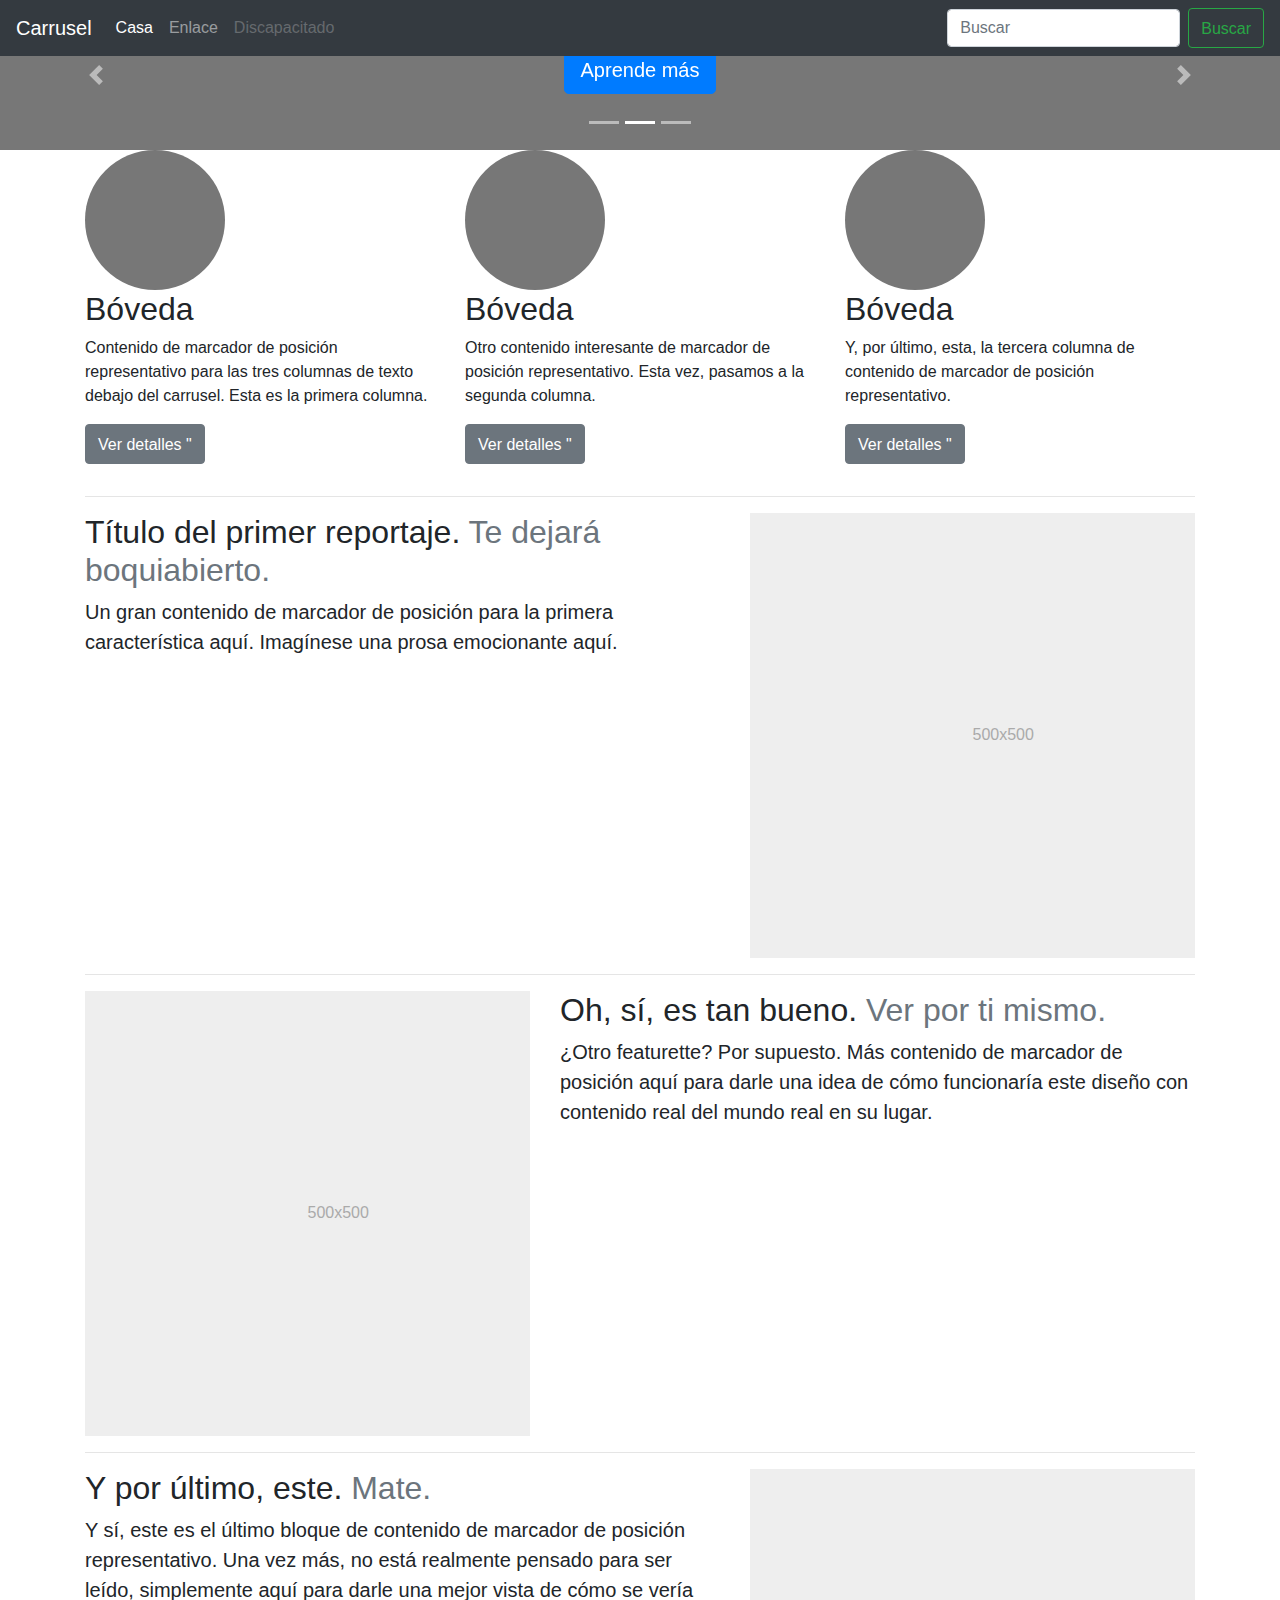
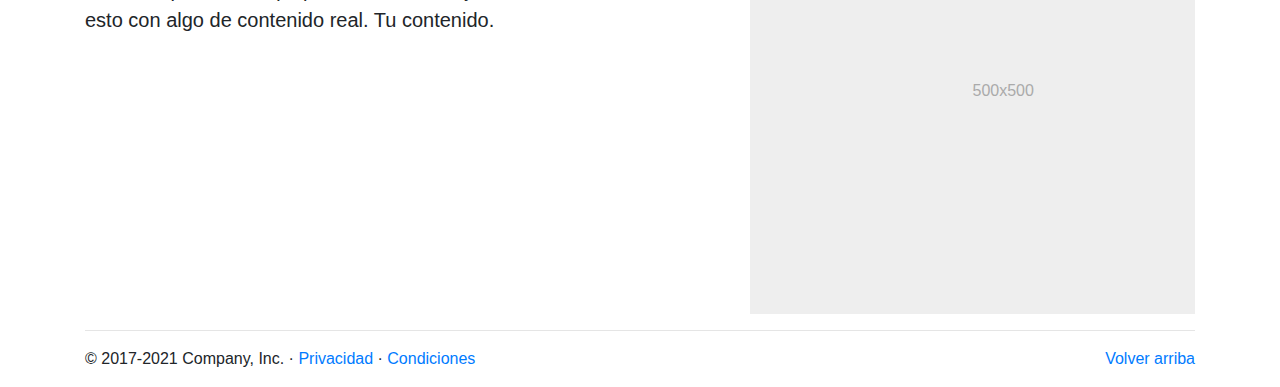
<file: disenos-bootstrap.html>
<!DOCTYPE html>
<html lang="en">
    <head>
        <meta charset="UTF-8">
        <meta name="viewport" content="width=device-width, initial-scale=1, shrink-to-fit=no">
        <link rel="stylesheet" href="assets/css/bootstrap.min.css">
        <link rel="stylesheet" href="https://cdn.jsdelivr.net/npm/bootstrap@4.6.0/dist/css/bootstrap.min.css" integrity="sha384-B0vP5xmATw1+K9KRQjQERJvTumQW0nPEzvF6L/Z6nronJ3oUOFUFpCjEUQouq2+l" crossorigin="anonymous">
        <title>Aprendiendo Bootstrap</title>
    </head>
    <body>
        <header>
                <nav class="navbar navbar-expand-md navbar-dark fixed-top bg-dark">
                    <a class="navbar-brand" href="#"><font style="vertical-align: inherit;"><font style="vertical-align: inherit;">Carrusel</font></font></a>
                    <button class="navbar-toggler" type="button" data-toggle="collapse" data-target="#navbarCollapse" aria-controls="navbarCollapse" aria-expanded="false" aria-label="Navegación de palanca">
                        <span class="navbar-toggler-icon"></span>
                    </button>
                    <div class="collapse navbar-collapse" id="navbarCollapse">
                        <ul class="navbar-nav mr-auto">
                            <li class="nav-item active">
                                <a class="nav-link" href="#"><font style="vertical-align: inherit;"><font style="vertical-align: inherit;">Casa </font></font><span class="sr-only"><font style="vertical-align: inherit;"><font style="vertical-align: inherit;">(Actual)</font></font></span></a>
                            </li>
                            <li class="nav-item">
                                <a class="nav-link" href="#"><font style="vertical-align: inherit;"><font style="vertical-align: inherit;">Enlace</font></font></a>
                            </li>
                            <li class="nav-item">
                                <a class="nav-link disabled" href="#" tabindex="-1" aria-disabled="true"><font style="vertical-align: inherit;"><font style="vertical-align: inherit;">Discapacitado</font></font></a>
                            </li>
                        </ul>
                        <form class="form-inline mt-2 mt-md-0">
                            <input class="form-control mr-sm-2" type="text" placeholder="Buscar" aria-label="Buscar">
                            <button class="btn btn-outline-success my-2 my-sm-0" type="submit"><font style="vertical-align: inherit;"><font style="vertical-align: inherit;">Buscar</font></font></button>
                        </form>
                    </div>
                </nav>
        </header>

        <main role="main">

            <div id="myCarousel" class="carousel slide" data-ride="carousel">
              <ol class="carousel-indicators">
                <li data-target="#myCarousel" data-slide-to="0" class=""></li>
                <li data-target="#myCarousel" data-slide-to="1" class="active"></li>
                <li data-target="#myCarousel" data-slide-to="2" class=""></li>
              </ol>
              <div class="carousel-inner">
                <div class="carousel-item active carousel-item-left">
                  <svg class="bd-placeholder-img" width="100%" height="100%" xmlns="http://www.w3.org/2000/svg" role="img" aria-label=" :  " preserveAspectRatio="xMidYMid slice" focusable="false"><title> </title><rect width="100%" height="100%" fill="#777"></rect><text x="50%" y="50%" fill="#777" dy=".3em"> </text></svg>
          
                  <div class="container">
                    <div class="carousel-caption text-left">
                      <h1><font style="vertical-align: inherit;"><font style="vertical-align: inherit;">Título de ejemplo.</font></font></h1>
                      <p><font style="vertical-align: inherit;"><font style="vertical-align: inherit;">Contenido de marcador de posición representativo para la primera diapositiva del carrusel.</font></font></p>
                      <p><a class="btn btn-lg btn-primary" href="#"><font style="vertical-align: inherit;"><font style="vertical-align: inherit;">Regístrate hoy</font></font></a></p>
                    </div>
                  </div>
                </div>
                <div class="carousel-item carousel-item-next carousel-item-left">
                  <svg class="bd-placeholder-img" width="100%" height="100%" xmlns="http://www.w3.org/2000/svg" role="img" aria-label=" :  " preserveAspectRatio="xMidYMid slice" focusable="false"><title> </title><rect width="100%" height="100%" fill="#777"></rect><text x="50%" y="50%" fill="#777" dy=".3em"> </text></svg>
          
                  <div class="container">
                    <div class="carousel-caption">
                      <h1><font style="vertical-align: inherit;"><font style="vertical-align: inherit;">Otro título de ejemplo.</font></font></h1>
                      <p><font style="vertical-align: inherit;"><font style="vertical-align: inherit;">Contenido de marcador de posición representativo para la segunda diapositiva del carrusel.</font></font></p>
                      <p><a class="btn btn-lg btn-primary" href="#"><font style="vertical-align: inherit;"><font style="vertical-align: inherit;">Aprende más</font></font></a></p>
                    </div>
                  </div>
                </div>
                <div class="carousel-item">
                  <svg class="bd-placeholder-img" width="100%" height="100%" xmlns="http://www.w3.org/2000/svg" role="img" aria-label=" :  " preserveAspectRatio="xMidYMid slice" focusable="false"><title> </title><rect width="100%" height="100%" fill="#777"></rect><text x="50%" y="50%" fill="#777" dy=".3em"> </text></svg>
          
                  <div class="container">
                    <div class="carousel-caption text-right">
                      <h1><font style="vertical-align: inherit;"><font style="vertical-align: inherit;">Uno más por si acaso.</font></font></h1>
                      <p><font style="vertical-align: inherit;"><font style="vertical-align: inherit;">Contenido de marcador de posición representativo para la tercera diapositiva de este carrusel.</font></font></p>
                      <p><a class="btn btn-lg btn-primary" href="#"><font style="vertical-align: inherit;"><font style="vertical-align: inherit;">Examinar la galería</font></font></a></p>
                    </div>
                  </div>
                </div>
              </div>
              <a class="carousel-control-prev" href="#myCarousel" role="button" data-slide="prev">
                <span class="carousel-control-prev-icon" aria-hidden="true"></span>
                <span class="sr-only"><font style="vertical-align: inherit;"><font style="vertical-align: inherit;">Anterior</font></font></span>
              </a>
              <a class="carousel-control-next" href="#myCarousel" role="button" data-slide="next">
                <span class="carousel-control-next-icon" aria-hidden="true"></span>
                <span class="sr-only"><font style="vertical-align: inherit;"><font style="vertical-align: inherit;">próximo</font></font></span>
              </a>
            </div>
          
          
            <!-- Marketing messaging and featurettes
            ================================================== -->
            <!-- Wrap the rest of the page in another container to center all the content. -->
          
            <div class="container marketing">
          
              <!-- Three columns of text below the carousel -->
              <div class="row">
                <div class="col-lg-4">
                  <svg class="bd-placeholder-img rounded-circle" width="140" height="140" xmlns="http://www.w3.org/2000/svg" role="img" aria-label="Marcador de posición: 140 x 140" preserveAspectRatio="xMidYMid slice" focusable="false"><title>Placeholder</title><rect width="100%" height="100%" fill="#777"></rect><text x="50%" y="50%" fill="#777" dy=".3em">140x140</text></svg>
          
                  <h2><font style="vertical-align: inherit;"><font style="vertical-align: inherit;">Bóveda</font></font></h2>
                  <p><font style="vertical-align: inherit;"><font style="vertical-align: inherit;">Contenido de marcador de posición representativo para las tres columnas de texto debajo del carrusel. </font><font style="vertical-align: inherit;">Esta es la primera columna.</font></font></p>
                  <p><a class="btn btn-secondary" href="#"><font style="vertical-align: inherit;"><font style="vertical-align: inherit;">Ver detalles "</font></font></a></p>
                </div><!-- /.col-lg-4 -->
                <div class="col-lg-4">
                  <svg class="bd-placeholder-img rounded-circle" width="140" height="140" xmlns="http://www.w3.org/2000/svg" role="img" aria-label="Marcador de posición: 140 x 140" preserveAspectRatio="xMidYMid slice" focusable="false"><title>Placeholder</title><rect width="100%" height="100%" fill="#777"></rect><text x="50%" y="50%" fill="#777" dy=".3em">140x140</text></svg>
          
                  <h2><font style="vertical-align: inherit;"><font style="vertical-align: inherit;">Bóveda</font></font></h2>
                  <p><font style="vertical-align: inherit;"><font style="vertical-align: inherit;">Otro contenido interesante de marcador de posición representativo. </font><font style="vertical-align: inherit;">Esta vez, pasamos a la segunda columna.</font></font></p>
                  <p><a class="btn btn-secondary" href="#"><font style="vertical-align: inherit;"><font style="vertical-align: inherit;">Ver detalles "</font></font></a></p>
                </div><!-- /.col-lg-4 -->
                <div class="col-lg-4">
                  <svg class="bd-placeholder-img rounded-circle" width="140" height="140" xmlns="http://www.w3.org/2000/svg" role="img" aria-label="Marcador de posición: 140 x 140" preserveAspectRatio="xMidYMid slice" focusable="false"><title>Placeholder</title><rect width="100%" height="100%" fill="#777"></rect><text x="50%" y="50%" fill="#777" dy=".3em">140x140</text></svg>
          
                  <h2><font style="vertical-align: inherit;"><font style="vertical-align: inherit;">Bóveda</font></font></h2>
                  <p><font style="vertical-align: inherit;"><font style="vertical-align: inherit;">Y, por último, esta, la tercera columna de contenido de marcador de posición representativo.</font></font></p>
                  <p><a class="btn btn-secondary" href="#"><font style="vertical-align: inherit;"><font style="vertical-align: inherit;">Ver detalles "</font></font></a></p>
                </div><!-- /.col-lg-4 -->
              </div><!-- /.row -->
          
          
              <!-- START THE FEATURETTES -->
          
              <hr class="featurette-divider">
          
              <div class="row featurette">
                <div class="col-md-7">
                  <h2 class="featurette-heading"><font style="vertical-align: inherit;"><font style="vertical-align: inherit;">Título del primer reportaje. </font></font><span class="text-muted"><font style="vertical-align: inherit;"><font style="vertical-align: inherit;">Te dejará boquiabierto.</font></font></span></h2>
                  <p class="lead"><font style="vertical-align: inherit;"><font style="vertical-align: inherit;">Un gran contenido de marcador de posición para la primera característica aquí. </font><font style="vertical-align: inherit;">Imagínese una prosa emocionante aquí.</font></font></p>
                </div>
                <div class="col-md-5">
                  <svg class="bd-placeholder-img bd-placeholder-img-lg featurette-image img-fluid mx-auto" width="500" height="500" xmlns="http://www.w3.org/2000/svg" role="img" aria-label="Marcador de posición: 500 x 500" preserveAspectRatio="xMidYMid slice" focusable="false"><title>Placeholder</title><rect width="100%" height="100%" fill="#eee"></rect><text x="50%" y="50%" fill="#aaa" dy=".3em">500x500</text></svg>
          
                </div>
              </div>
          
              <hr class="featurette-divider">
          
              <div class="row featurette">
                <div class="col-md-7 order-md-2">
                  <h2 class="featurette-heading"><font style="vertical-align: inherit;"><font style="vertical-align: inherit;">Oh, sí, es tan bueno. </font></font><span class="text-muted"><font style="vertical-align: inherit;"><font style="vertical-align: inherit;">Ver por ti mismo.</font></font></span></h2>
                  <p class="lead"><font style="vertical-align: inherit;"><font style="vertical-align: inherit;">¿Otro featurette? </font><font style="vertical-align: inherit;">Por supuesto. </font><font style="vertical-align: inherit;">Más contenido de marcador de posición aquí para darle una idea de cómo funcionaría este diseño con contenido real del mundo real en su lugar.</font></font></p>
                </div>
                <div class="col-md-5 order-md-1">
                  <svg class="bd-placeholder-img bd-placeholder-img-lg featurette-image img-fluid mx-auto" width="500" height="500" xmlns="http://www.w3.org/2000/svg" role="img" aria-label="Marcador de posición: 500 x 500" preserveAspectRatio="xMidYMid slice" focusable="false"><title>Placeholder</title><rect width="100%" height="100%" fill="#eee"></rect><text x="50%" y="50%" fill="#aaa" dy=".3em">500x500</text></svg>
          
                </div>
              </div>
          
              <hr class="featurette-divider">
          
              <div class="row featurette">
                <div class="col-md-7">
                  <h2 class="featurette-heading"><font style="vertical-align: inherit;"><font style="vertical-align: inherit;">Y por último, este. </font></font><span class="text-muted"><font style="vertical-align: inherit;"><font style="vertical-align: inherit;">Mate.</font></font></span></h2>
                  <p class="lead"><font style="vertical-align: inherit;"><font style="vertical-align: inherit;">Y sí, este es el último bloque de contenido de marcador de posición representativo. </font><font style="vertical-align: inherit;">Una vez más, no está realmente pensado para ser leído, simplemente aquí para darle una mejor vista de cómo se vería esto con algo de contenido real. </font><font style="vertical-align: inherit;">Tu contenido.</font></font></p>
                </div>
                <div class="col-md-5">
                  <svg class="bd-placeholder-img bd-placeholder-img-lg featurette-image img-fluid mx-auto" width="500" height="500" xmlns="http://www.w3.org/2000/svg" role="img" aria-label="Marcador de posición: 500 x 500" preserveAspectRatio="xMidYMid slice" focusable="false"><title>Placeholder</title><rect width="100%" height="100%" fill="#eee"></rect><text x="50%" y="50%" fill="#aaa" dy=".3em">500x500</text></svg>
          
                </div>
              </div>
          
              <hr class="featurette-divider">
          
              <!-- /END THE FEATURETTES -->
          
            </div><!-- /.container -->
          
          
            <!-- FOOTER -->
            <footer class="container">
              <p class="float-right"><a href="#"><font style="vertical-align: inherit;"><font style="vertical-align: inherit;">Volver arriba</font></font></a></p>
              <p><font style="vertical-align: inherit;"><font style="vertical-align: inherit;">© 2017-2021 Company, Inc. · </font></font><a href="#"><font style="vertical-align: inherit;"><font style="vertical-align: inherit;">Privacidad</font></font></a><font style="vertical-align: inherit;"><font style="vertical-align: inherit;"> · </font></font><a href="#"><font style="vertical-align: inherit;"><font style="vertical-align: inherit;">Condiciones</font></font></a></p>
            </footer>
          </main>
        <!-- Option 1: jQuery and Bootstrap Bundle (includes Popper) -->
    <script src="https://code.jquery.com/jquery-3.5.1.slim.min.js" integrity="sha384-DfXdz2htPH0lsSSs5nCTpuj/zy4C+OGpamoFVy38MVBnE+IbbVYUew+OrCXaRkfj" crossorigin="anonymous"></script>
    <script src="assets/js/bootstrap.min.js"></script>
    </body>
</html>
</file>
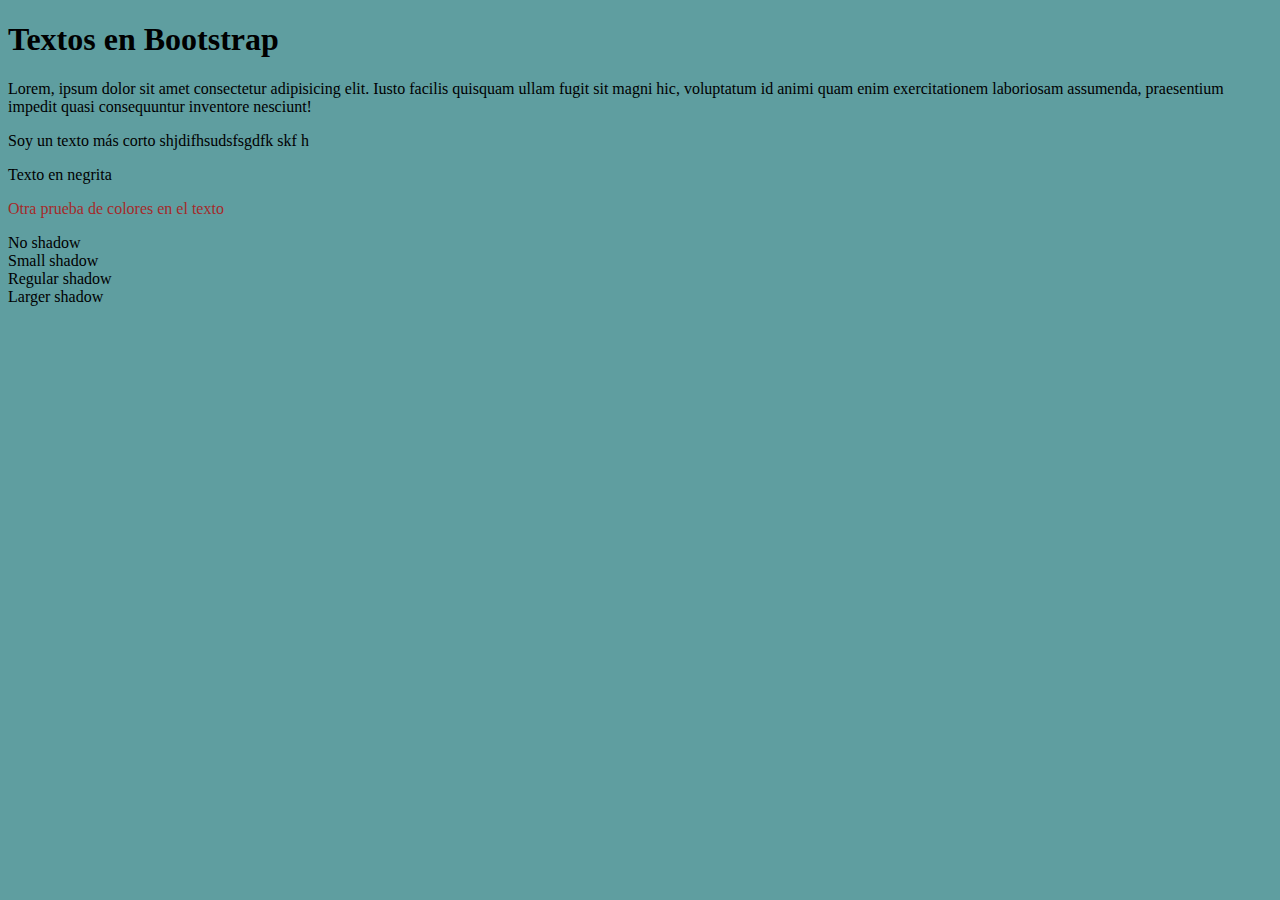
<file: textos-bootstrap.html>
<!doctype html>
<html lang="es">
    <head>
        <!-- Required meta tags -->
        <meta charset="utf-8">
        <meta name="viewport" content="width=device-width, initial-scale=1, shrink-to-fit=no">

        <!-- Bootstrap CSS -->
        <link rel="stylesheet" href="https://cdn.jsdelivr.net/npm/bootstrap@4.6.0/dist/css/bootstrap.min.css" integrity="sha384-B0vP5xmATw1+K9KRQjQERJvTumQW0nPEzvF6L/Z6nronJ3oUOFUFpCjEUQouq2+l" crossorigin="anonymous">
        <link rel="stylesheet" href="assets/css/style.css">
        <title>Textos en Bootstrap</title>
    </head>
    <body class="color">
        
            <h1 class="ml-3 font-weight-bold">Textos en Bootstrap</h1>
            <div class="bg-secondary"> 
                <p class="text-right">Lorem, ipsum dolor sit amet consectetur adipisicing elit. Iusto facilis quisquam ullam fugit sit magni hic, voluptatum id animi quam enim exercitationem laboriosam assumenda, 
                praesentium impedit quasi consequuntur inventore nesciunt!</p>
                <p class="text-uppercase text-primary pb-5">Soy un texto más corto shjdifhsudsfsgdfk skf h</p>
                <p class="font-weight-light"> Texto en negrita</p>
                <p class="color-texto">Otra prueba de colores en el texto</p>
            </div>      
            <div class="shadow-none p-3 mb-5 bg-light rounded">No shadow</div>
            <div class="shadow-sm p-3 mb-5 bg-white rounded">Small shadow</div>
            <div class="shadow p-3 mb-5 bg-white rounded">Regular shadow</div>
            <div class="shadow-lg p-3 mb-5 bg-white rounded">Larger shadow</div>
        <!-- Option 1: jQuery and Bootstrap Bundle (includes Popper) -->
        <script src="https://code.jquery.com/jquery-3.5.1.slim.min.js" integrity="sha384-DfXdz2htPH0lsSSs5nCTpuj/zy4C+OGpamoFVy38MVBnE+IbbVYUew+OrCXaRkfj" crossorigin="anonymous"></script>
        <script src="https://cdn.jsdelivr.net/npm/bootstrap@4.6.0/dist/js/bootstrap.bundle.min.js" integrity="sha384-Piv4xVNRyMGpqkS2by6br4gNJ7DXjqk09RmUpJ8jgGtD7zP9yug3goQfGII0yAns" crossorigin="anonymous"></script>

    </body>
</html>
</file>
<file: assets/css/style.css>
.color{
    background-color: cadetblue;
}
.color-texto{
    color: brown;
}
</file>
